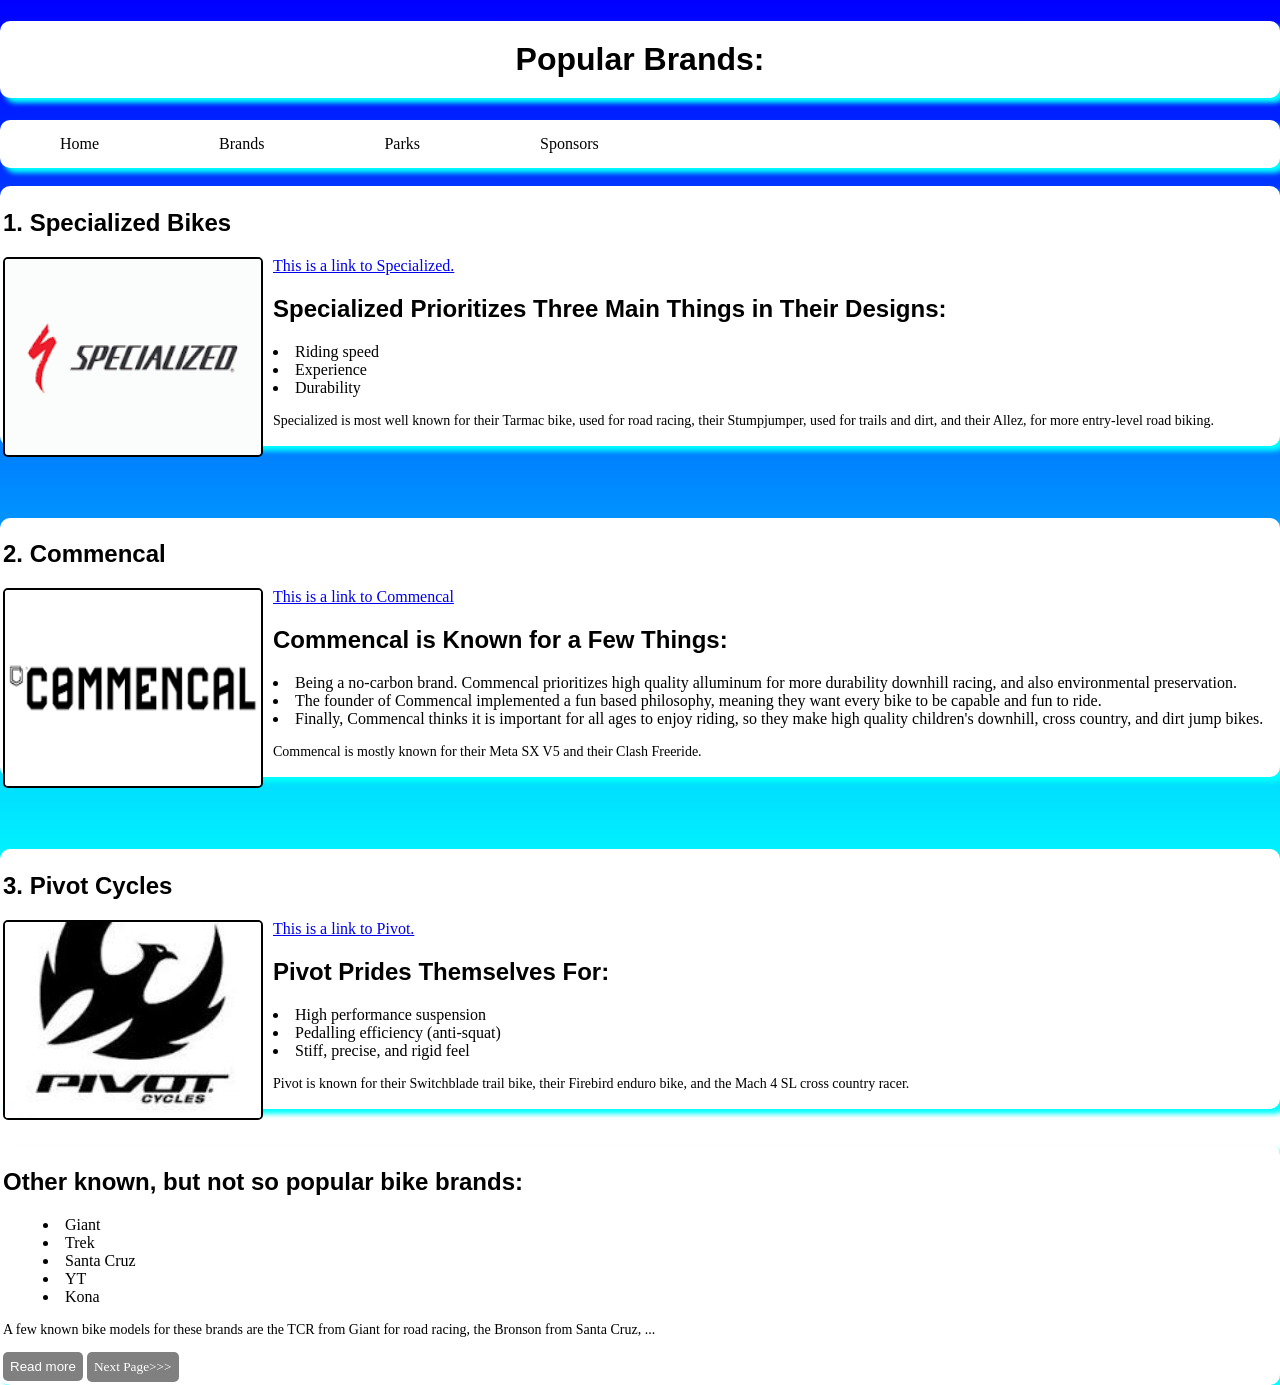
<file: brands.html>
<!DOCTYPE html>
<html>
<body>
    <script src="script.js"></script>
    <link rel="stylesheet" href="style.css">
    <h1>Popular Brands:</h1>
    <nav class="navbar">
        <ul>
            <li><a href="index.html" class="morepadding">Home</a></li>
            <li><a href="brands.html">Brands</a></li>
            <li><a href="parks.html">Parks</a></li>
            <li><a href="sponsors.html">Sponsors</a></li>
        </ul>
    </nav>
    <br>
<div class="brand1">
    <h2>1. Specialized Bikes</h2>
    <a href="www.specialized.com">This is a link to Specialized.</a>
    <img src="/image/specializedlogo.png" alt="Logo 1" style="width:256px;height:196px;margin-right:10px">
    <h2>Specialized Prioritizes Three Main Things in Their Designs:</h2>
    <ul>
        <li>Riding speed</li>
        <li>Experience</li>
        <li>Durability</li>
    </ul>
    <p>Specialized is most well known for their Tarmac bike, used for road racing, their Stumpjumper, used for trails and dirt, <newline>and their Allez, for more entry-level road biking.</newline></p>
</div>
<br>
<br>
<br>  
<br>
<div class="brand2">
    <h2>2. Commencal</h2>
    <a href="commencal.com">This is a link to Commencal</a>
    <img src="/image/commencallogo.png" alt="Logo 2" style="width:256px;height:196px;margin-right:10px">
    <h2>Commencal is Known for a Few Things:</h2>
    <ul>
        <li>Being a no-carbon brand. Commencal prioritizes high quality alluminum for more durability downhill racing, and also environmental preservation.</li>
        <li>The founder of Commencal implemented a fun based philosophy, meaning they want every bike to be capable and fun to ride.</li>
        <li>Finally, Commencal thinks it is important for all ages to enjoy riding, so they make high quality children's downhill, cross country, and dirt jump bikes.</li>
    </ul>
    <p>Commencal is mostly known for their Meta SX V5 and their Clash Freeride.</p>
</div>
    <br>
<br>
<br>
<br>
<div class="brand3">
    <h2>3. Pivot Cycles</h2>
    <a href="pivotcycles.com">This is a link to Pivot.</a>
    <img src="/image/pivotlogo.jpeg" alt="Logo 3" style="width:256px;height:196px;margin-right:10px">
    <h2>Pivot Prides Themselves For:</h2>
    <ul>
        <li>High performance suspension</li>
        <li>Pedalling efficiency (anti-squat)</li>
        <li>Stiff, precise, and rigid feel</li>
    </ul>
    <p>Pivot is known for their Switchblade trail bike, their Firebird enduro bike, and the Mach 4 SL cross country racer.</p>
</div>
<br>
<br>
<div class="brand4">
    <h2>Other known, but not so popular bike brands:</h2>
    <ul>
        <li>Giant</li>
        <li>Trek</li>
        <li>Santa Cruz</li>
        <li>YT</li>
        <li>Kona</li>
    </ul>
<p>A few known bike models for these brands are the TCR from Giant for road racing, the Bronson from Santa Cruz, <span id="dots">...</span><span id="more"><newline>The Madone for aero road by Trek, and the Marlin entry level mountain bike by Trek. These brands aren't normally recognized as the best brands, with Trek being made fun of for being a cheap bike brand. However, they have good reliable books in other fields of biking other than just mountain biking.</newline></span></p>
<button onclick="readFunction()" id="myBtn" class="readbutton">Read more</button>
<button onclick="nextBrands()" id="nextBtn1" class="nextbutton">Next Page>>></button>
</div>
</html>
</body>
</file>
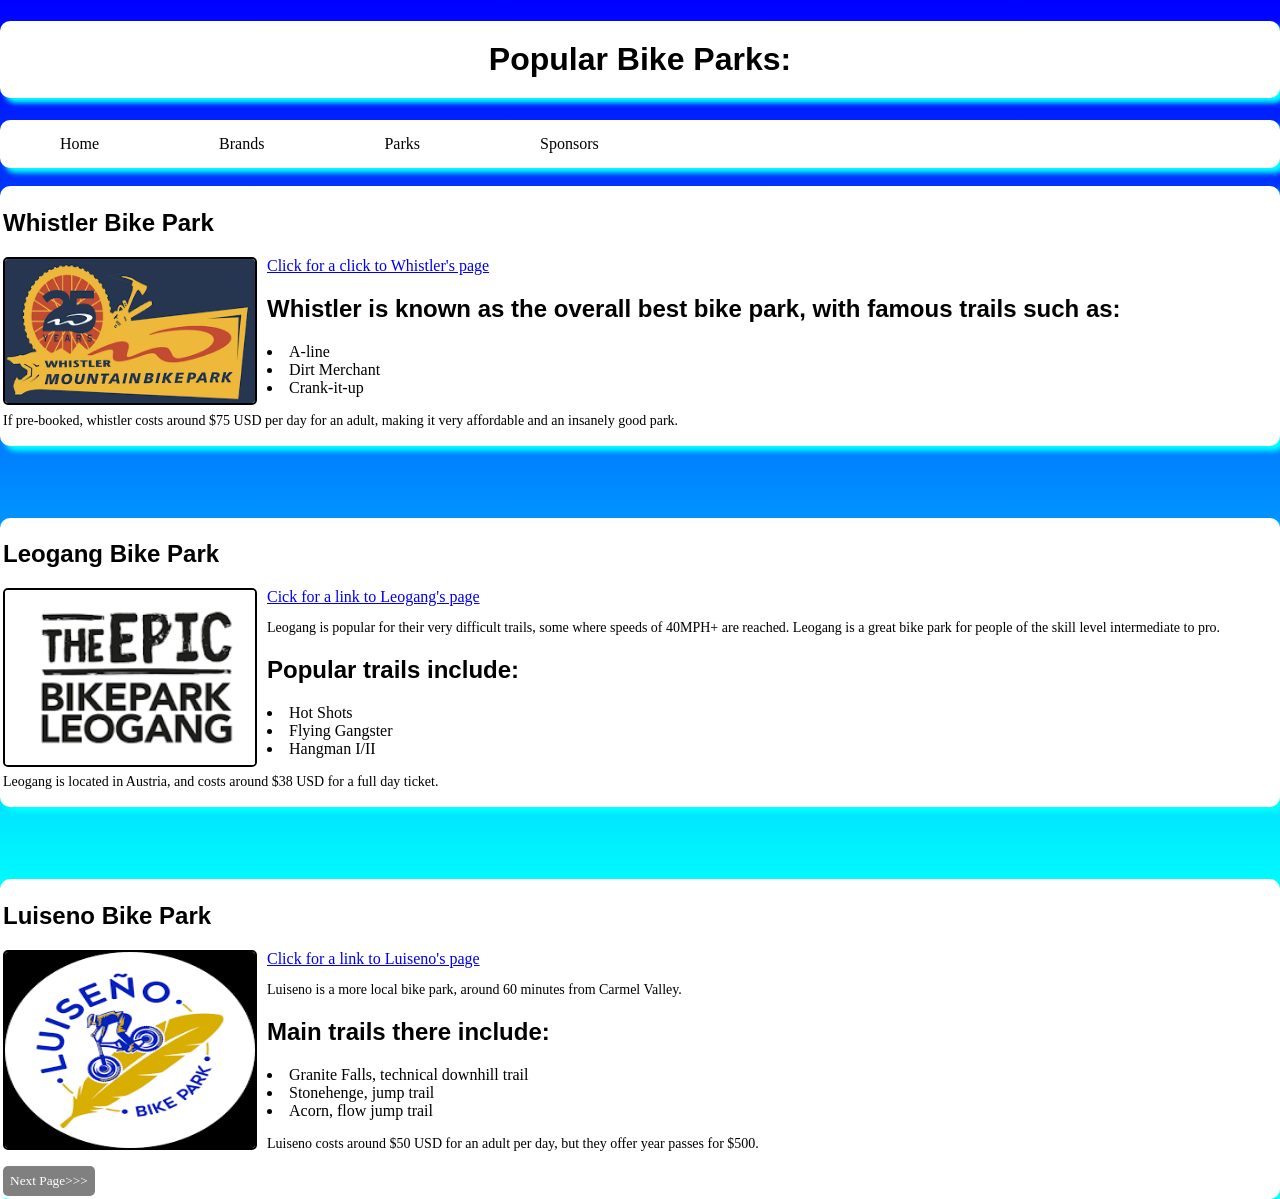
<file: parks.html>
<!DOCTYPE html>
<body>
    <link rel="stylesheet" href="style.css">
    <script src="script.js"></script>
<h1>Popular Bike Parks:</h1>
<nav class="navbar">
        <ul>
            <li><a href="index.html" class="morepadding">Home</a></li>
            <li><a href="brands.html">Brands</a></li>
            <li><a href="parks.html">Parks</a></li>
            <li><a href="sponsors.html">Sponsors</a></li>
        </ul>
    </nav>
    <br>
    <div class="Park1">
<h2>Whistler Bike Park</h2>
<a href="www.whistler.com">Click for a click to Whistler's page</a>
<img src="/image/whistlerlogo.png" alt="ParkLogo 1" width="256px" height="144px" style="margin-right:10px">
<h2>Whistler is known as the overall best bike park, with famous trails such as:</h2>
<ul>
    <li>A-line</li>
    <li>Dirt Merchant</li>
    <li>Crank-it-up</li>
</ul>
<p>If pre-booked, whistler costs around $75 USD per day for an adult, making it very affordable and an insanely good park.</p> 
</div>
<br>
<br>
<br>
<br>
<div class="Park2">
<h2>Leogang Bike Park</h2>
<a href= "bikepark.saalfelden-leogang.com"">Cick for a link to Leogang's page</a>
<img src="/image/leoganglogo.png" style="margin-right:10px">
<p>Leogang is popular for their very difficult trails, some where speeds of 40MPH+ are reached. Leogang is a great bike park for people of the skill level intermediate to pro.</p>
<h2>Popular trails include:</h2>    
<ul>
    <li>Hot Shots</li>
    <li>Flying Gangster</li>
    <li>Hangman I/II</li>
</ul>
<p>Leogang is located in Austria, and costs around $38 USD for a full day ticket.</p>
</div>
<br>
<br>  
<br>
<br>
<div class="Park3">
<h2>Luiseno Bike Park</h2>
<a href="lajollaindianadventurepark.com">Click for a link to Luiseno's page</a>
<img src="/image/luisenologo.png" height="196px" width="144px" style="margin-right:10px">
<p>Luiseno is a more local bike park, around 60 minutes from Carmel Valley.</p>
<h2>Main trails there include:</h2>
<ul>
    <li>Granite Falls, technical downhill trail</li>
    <li>Stonehenge, jump trail</li>
    <li>Acorn, flow jump trail</li>
</ul>
<p>Luiseno costs around $50 USD for an adult per day, but they offer year passes for $500.</p>
<button onclick="nextParks()" class="nextbutton">Next Page>>></button>
</div>
</body>
</file>
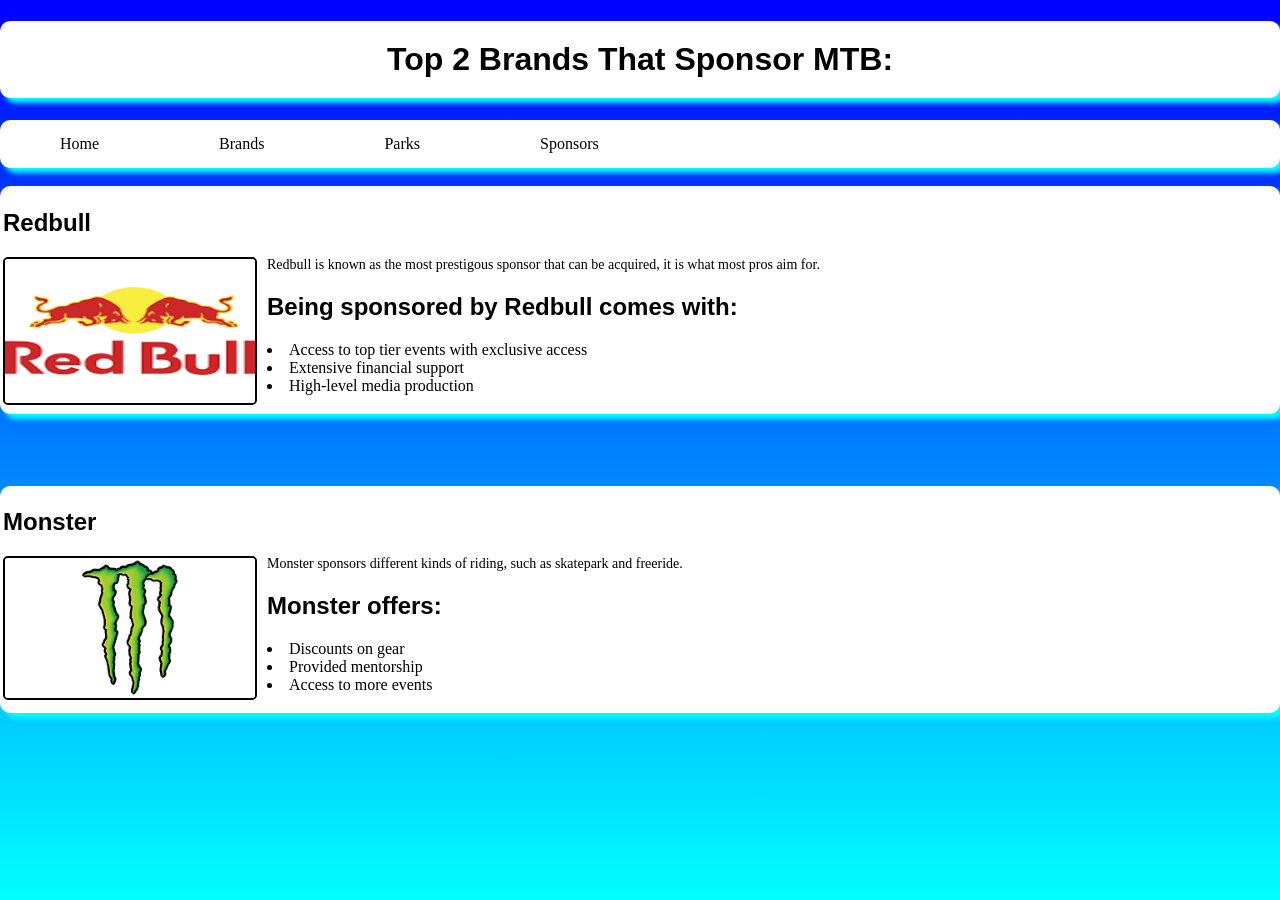
<file: sponsors.html>
<!DOCTYPE html>
<body>
    <link rel="stylesheet" href="style.css">
<h1>Top 2 Brands That Sponsor MTB:</h1>
<nav class="navbar">
    <ul>
        <li><a href="index.html" class="morepadding">Home</a></li>
        <li><a href="brands.html">Brands</a></li>
        <li><a href="parks.html">Parks</a></li>
        <li><a href="sponsors.html">Sponsors</a></li>
    </ul>
</nav>
<br>
<div class="Sponsor1">
<h2>Redbull</h2>
<img src="/image/redbulllogo.png" height="144px" width="144x" style="margin-right:10px">
<p>Redbull is known as the most prestigous sponsor that can be acquired, it is what most pros aim for.</p>
<h2>Being sponsored by Redbull comes with:</h2>
<ul>
    <li>Access to top tier events with exclusive access</li>
    <li>Extensive financial support</li>
    <li>High-level media production</li>
</ul>  
</div>
<br>
<br>
<br>
<br>
<div class="Sponsor2">
<h2>Monster</h2>
<img src="/image/download (7).png" style="margin-right:10px">
<p>Monster sponsors different kinds of riding, such as skatepark and freeride.</p>
<h2>Monster offers:</h2>
<ul>
    <li>Discounts on gear</li>
    <li>Provided mentorship</li>
    <li>Access to more events</li>
</ul>
</div>
</body>
</file>
<file: style.css>
/* body style */
body {
  background: linear-gradient(blue, aqua);
  background-size: cover;
  background-repeat: no-repeat;
  background-attachment:fixed;
  min-height: 100%;
  margin:0;

}
.orangemode {
    background: linear-gradient(red, orange);
      background-size: cover;
  background-repeat: no-repeat;
  background-attachment:fixed;
  min-height: 100%;
  margin:0;
}

/* title style */
h1 {
    font-family: sans-serif;
    background-color:white;
    padding-top:20px;
    padding-bottom:20px;
    border-radius:10px;
    text-align: center;
    box-shadow: 5px 5px 5px aqua;
}

/* subtitle style */
h2 {
font-family: sans-serif;
}

/* image style */
img {
  display: block;
  filter: drop-shadow(8px, 8px, 10px, gray);
  width: 250px;
  border-color: rgb(0, 0, 0);
  border-width: 2px;
  border-style: solid;
  border-radius: 5px;
  float: left;
  clear: both;
}

/* paragraph style */
p {
    font-family: fantasy;
    font-size: 14px;

}
ul {
    list-style-position: inside;
}
.navbar ul {
    list-style-type: none;
    background-color: white;
    padding:0px;
    margin:0px;
    overflow: hidden;
    border-radius: 10px;
    box-shadow: 5px 5px 5px aqua;
}
.navbar a {
    color: black;
    text-decoration: none;
    padding-top:15px;
    padding-bottom:15px;
    padding-right:60px;
    padding-left:60px;
    display: block;
    text-align: center;
    font-family: cursive;
}
.navbar a:hover{
    background-color: gray;
}
.navbar li{
    float: left;
}
.brand1 {
    background-color: white;
    border-radius:10px;
    padding: 3px;
    box-shadow: 5px 5px 5px aqua;
}
.brand2 {
    background-color: white;
    border-radius:10px;
    padding: 3px;
    box-shadow: 5px 5px 5px aqua;
}
.brand3 {
    background-color: white;
    border-radius:10px;
    padding: 3px;
    box-shadow: 5px 5px 5px aqua;
}
.brand4 {
    background-color: white;
    border-radius:10px;
    padding: 3px;
    box-shadow: 5px 5px 5px aqua;
}
br {
    background: transparent;
}
.Park1 {
    background-color: white;
    border-radius:10px;
    padding: 3px;
    box-shadow: 5px 5px 5px aqua;
}
.Park2 {
    background-color: white;
    border-radius:10px;
    padding: 3px;
    box-shadow: 5px 5px 5px aqua;
}
.Park3 {
    background-color: white;
    border-radius:10px;
    padding: 3px;
    box-shadow: 5px 5px 5px aqua;
}
.Sponsor1 {
    background-color: white;
    border-radius:10px;
    padding: 3px;
    box-shadow: 5px 5px 5px aqua;
}
.Sponsor2 {
    background-color: white;
    border-radius:10px;
    padding: 3px;
    box-shadow: 5px 5px 5px aqua;
}
.colorbutton {
    background: linear-gradient(red, orange);
    border-radius: 10px;
    padding: 10px;
    font-size: 16px;
}
.colorbutton:hover {
    background: linear-gradient(rgb(159, 1, 1), rgb(141, 92, 0));
    cursor: pointer;
}
.colorbutton2 {
    background: linear-gradient(blue, aqua);
    border-radius: 10px;
    padding: 10px;
    font-size: 16px;
}
.colorbutton2:hover {
    background: linear-gradient(rgb(0, 0, 147), rgb(0, 150, 150));
    cursor: pointer;
}
#more {display: none;}

.readbutton {
    border-radius:5px;
    padding:5px;
    border-color:transparent;
    background-color:gray;
    color:white;
    font-family:sans-serif;
}
.readbutton:hover {
    cursor:pointer;
}
.nextbutton {
    background:gray;
    color:white;
    font-family:cursive;
    border-color:transparent;
    border-radius:5px;
    padding:5px;
}
.nextbutton:hover {
    cursor:pointer;
}
</file>
